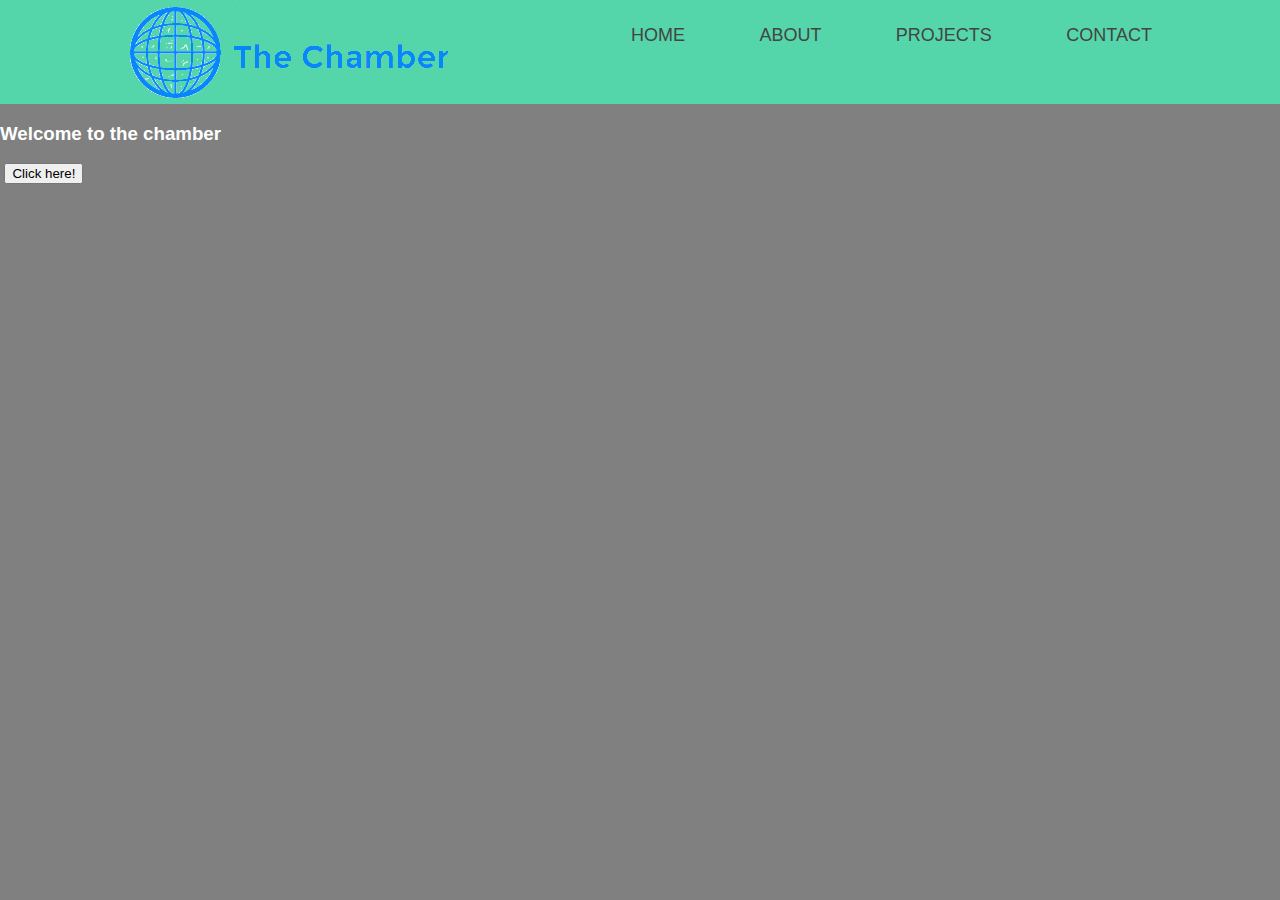
<file: index.html>
<!DOCTYPE html>
<html lang="en">
  <head>
    <title>David Evangelista's portfolio </title>
    <link href = 'https://fonts.googleapis.com/css?family=Work+Sans:400,600'>
    <link rel="stylesheet" href="styles.css" type = "text/css">
  </head>

  <body>
    <header>
      <div class = "container">
        <img src = "siteLogo.png" alt = "logo" class = "logo">
    
        <nav>
          <ul>
              <li><a href= "index.html"> Home</a> </a></li>
              <li><a href= "about.html"> About</a> </a></li>
              <li><a href= "projects.html"> Projects</a></li>
              <li><a href= "contact.html"> Contact </a>  </a></li>
          </ul></nav></div></header>
      
      <h3> Welcome to the chamber </h3>

      &nbsp;<button id="myBtn">Click here!</button>

      &nbsp; &nbsp; </br><p id="demo"></p>

    <script type= "text/javascript" src = "script.js"></script>
  </body>
</html>
</file>
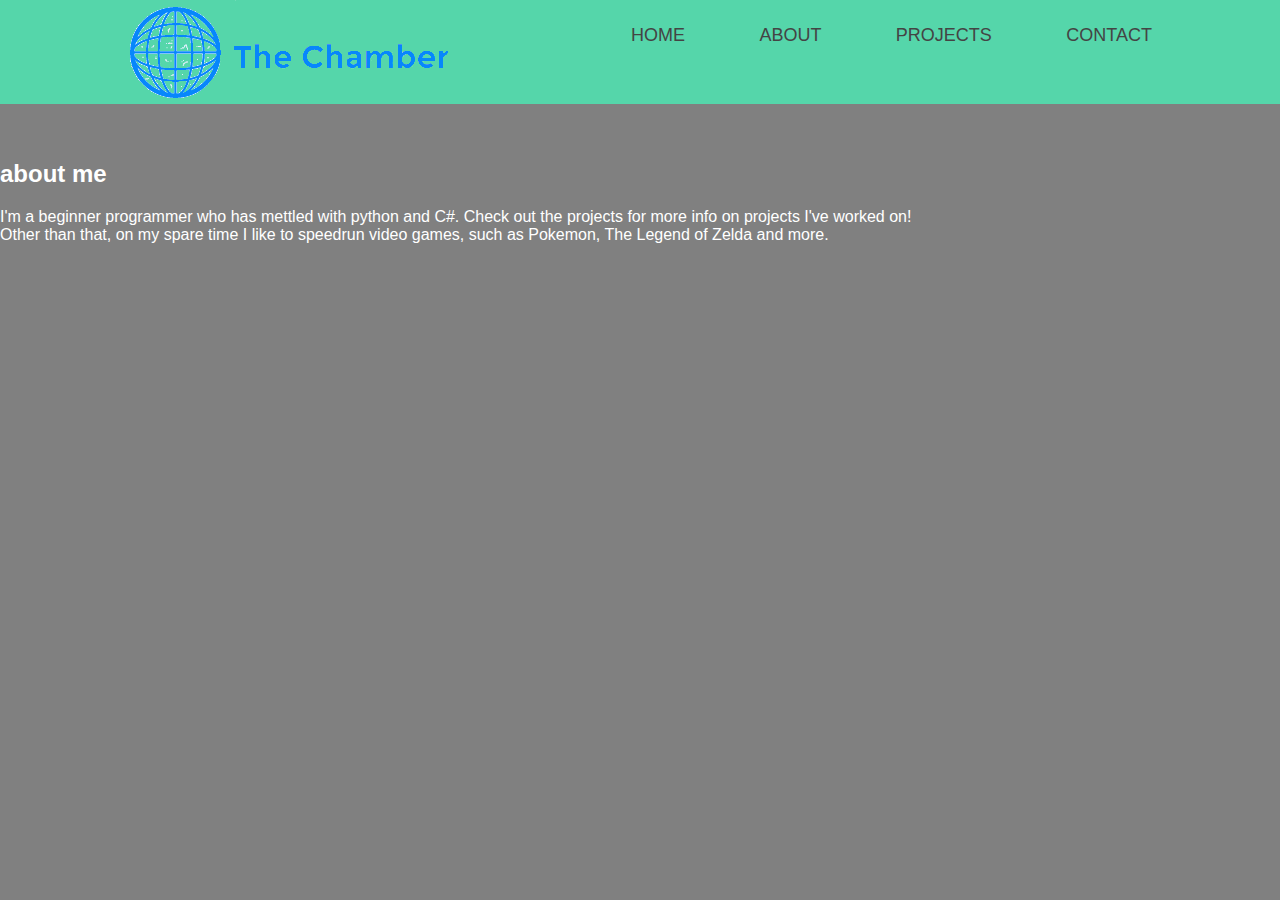
<file: about.html>
<!DOCTYPE html>
<html lang="en">
  <head>
    <title>David Evangelista's portfolio </title>
    <link href = 'https://fonts.googleapis.com/css?family=Work+Sans:400,600'>
    <link rel="stylesheet" href="styles.css" type = "text/css">
  </head>

  <body>
    <header>
  <div class = "container">
    <img src = "siteLogo.png" alt = "logo" class = "logo">

    <nav>
      <ul>
          <li><a href= "index.html"> Home</a> </a></li>
          <li><a href= "about.html"> About</a> </a></li>
          <li><a href= "projects.html"> Projects</a></li>
          <li><a href= "contact.html"> Contact </a>  </a></li>
      </ul></nav></div></header>

        <br> <br>
        <h2> about me </h2>

        <p>I'm a beginner programmer who has mettled with python and C#.  Check out the projects for more info on projects I've worked on!

            <br>
            Other than that, on my spare time I like to speedrun video games, such as Pokemon, The Legend of Zelda and more.
        </p>


  </body>
</html>
</file>
<file: styles.css>
body{
  margin: 0;
  background: #808080;
  font-family: 'Work Sans', sans-serif;
  font-weight: 300;
  color: white;
}

.container {
  width: 80%;
  margin: 0 auto;
}

header {
  background: #55d6aa;
}

header::after{
  content: '';
  display: table;
  clear: both;
}

.logo {
  float: left;
}

nav { 
  float:right;
}

nav ul {
  margin: 0;
  padding: 0;
  list-style: none;
}

nav li {
  display: inline-block;
  margin-left: 70px;
  padding-top: 25px;
  position: relative;
}

nav a {
  color:#444;
  text-decoration: none;
  text-transform: uppercase;
  font-size: 18px;
}

nav a:hover {
  color: #000;
}

nav a::before{
  content: '';
  display: block;
  height: 5px;
  width: 100%;
  background-color: #444;

  position: absolute;
  top: 30%;
  width: 0%;

  transition: all ease-in-out 150ms;
}

nav a:hover::before{
  width: 100%
}

.resize {
  width: 80%;
  height: auto;
}
</file>
